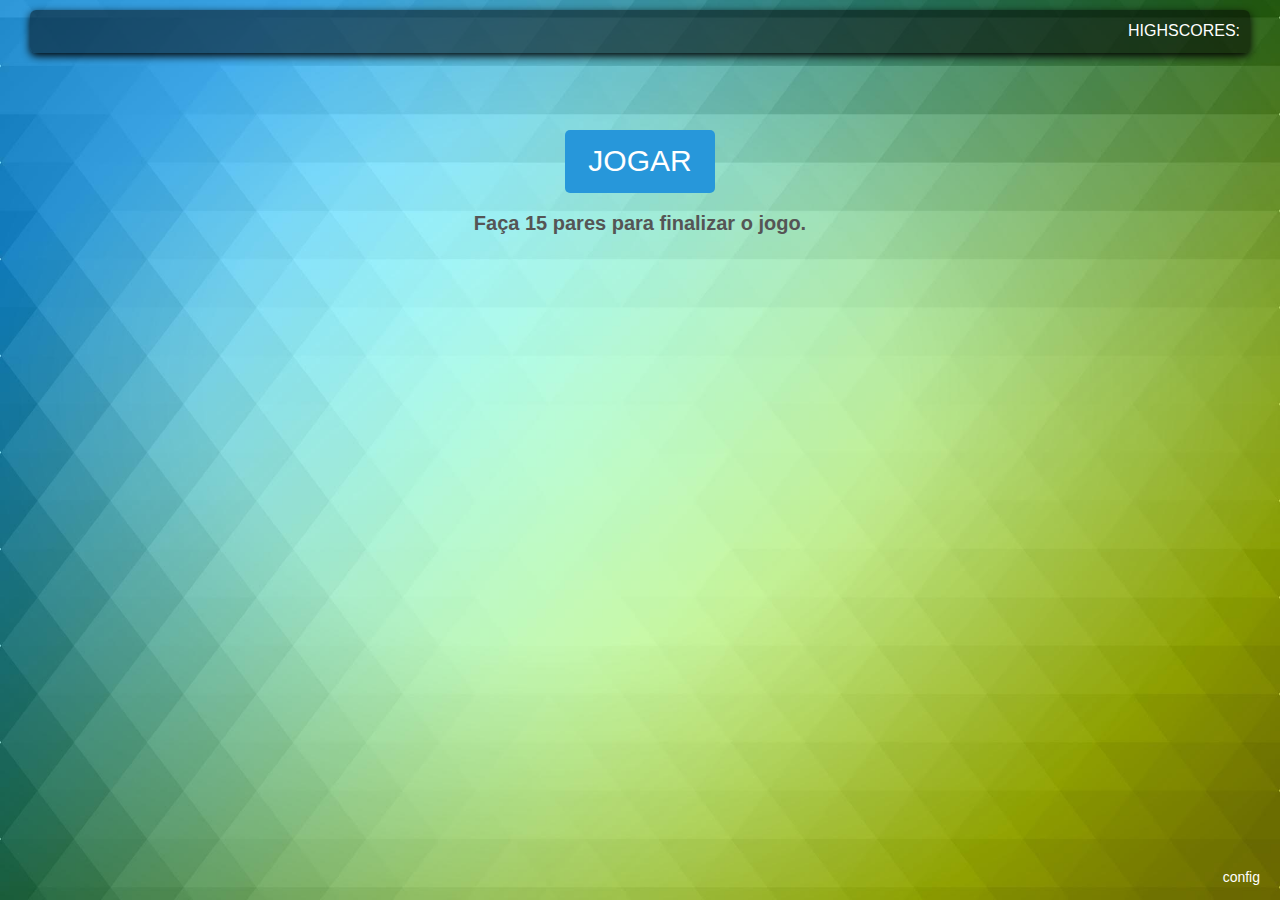
<file: index.html>
<!DOCTYPE html>
<html lang="en" manifest="ceva.manifest">

<head>
	<meta charset='utf-8'>
	<meta name="apple-mobile-web-app-status-bar-style" content="black-translucent" />
	<meta name="apple-mobile-web-app-capable" content="yes" />
	<meta name="viewport" content="width=device-width, initial-scale=1.0, maximum-scale=1.0, user-scalable=0"/>
	<title>Ceva</title>
	<link rel="stylesheet" href="css/bootstrap.min.css" />
	<link rel="stylesheet" href="css/bootstrap-theme.min.css" />
	<link rel="stylesheet" href="css/styles.css" />
</head>

<body>
	<section id="wrapper">
		<section id="gameStats">
			<div class="bar">
				<p id="highscores">HIGHSCORES: <span id="top"></span></p>
			</div>
		</section>
		<!-- #gameStats -->

		<section id="game">
			<section id="gameIntro">
				<p><a id="gamePlay" class="button" href="">JOGAR</a></p>
				<p class="nrPairs">Faça <span id="nrPairs"></span> pares para finalizar o jogo.</p>
			</section>
			<section id="gameOptions">
				<p id="btConfig">config</p>
			</section>
			<!-- #gameIntro -->
		</section>
		<!-- #game -->

		<div class="modal fade" id="modal" role="dialog">
			<div class="modal-dialog modal-sm">
				<div class="modal-content">
					<div class="modal-header">
						<button type="button" class="close" data-dismiss="modal"></button>
						<h4 class="modal-title">Parabéns!</h4>
					</div>
					<div class="modal-body">
						<p>Demorou <b><span class="gameScore"></b>.</p>
						<p>Para se habilitar a ganhar um prémio insira os seus dados:</p>
						<form id="form">
							<div class="form-group">
								<label  class="control-label" for="inputName">Nome</label>
								<div class="input-group">
									<input type="text" class="form-control" id="inputName" name="inputName" placeholder="Insira o seu nome"/>
								</div>
								<label  class="control-label" for="inputCAMV">CAMV</label>
								<div class="input-group">
									<input type="text" class="form-control" id="inputCAMV" name="inputCAMV" placeholder="Insira o seu CAMV"/>
								</div>
								<label  class="control-label" for="inputAddress">Morada</label>
								<div class="input-group">
									<input type="text" class="form-control" id="inputAddress" name="inputAddress" placeholder="Insira a sua morada"/>
								</div>
								<label  class="control-label" for="inputEmail">E-mail</label>
								<div class="input-group">
									<input type="text" class="form-control" id="inputEmail" name="inputEmail" placeholder="Insira o seu e-mail"/>
								</div>
								<label  class="control-label" for="inputPhone">Telefone</label>
								<div class="input-group">
									<input type="text" class="form-control" id="inputPhone" name="inputPhone" placeholder="Insira o seu telefone"/>
								</div>
								<label  class="control-label" for="inputNif">NIF</label>
								<div class="input-group">
									<input type="text" class="form-control" id="inputNif" name="inputNif" placeholder="Insira o seu NIF"/>
								</div>
							</div>
						</form>
					</div>
					<div class="modal-footer">
						<button type="button" class="btn btn-primary" id="save">OK</button>
					</div>
				</div>
			</div>
		</div>
		<!-- #modal -->

		<div class="modal fade" id="modalConfig" role="dialog">
			<div class="modal-dialog modal-sm">
				<div class="modal-content">
					<div class="modal-header">
						<button type="button" class="close" data-dismiss="modal"></button>
						<h4 class="modal-title">Opções</h4>
					</div>
					<div class="modal-body">
						<section id="modalConfigPassword">
							<form id="formPassword">
								<p>Insira password</p>
								<input type="password" id="inPassword"/>
								<button type="button" id="btPassword">OK</button>
							</form>
						</section>
						<section id="modalConfigInner">
							<section id="config">
								<form id="formPairs">
									<p>Número de pares para finalizar jogo: </p>
									<input type="text" id="inNrPairs" name="inNrPairs" />
									<button type="button" id="btSetPairs">OK</button>
								</form>
							</section>

							<section id="csv" style="margin-top: 20px;">
								<button type="button" id="btExportCSV">Exportar contactos</button>
							</section>

							<section id="modalConfigHighscores">
								<p>HIGHSCORES: <span id="configHighscores"></span></p>
							</section>

							<section id="reset" style="margin-top: 80px;">
								<button type="button" id="btReset" style="background-color:red; color:white;">Apagar dados</button>
							</section>							
						</section>
					</div>
					<div class="modal-footer">
						<button type="button" class="btn btn-primary" id="btClose">Fechar</button>
					</div>
				</div>
			</div>
		</div>
		<!-- #modal config-->

		<section id="cardsWrapper">
			<section id="options">
				<div class="bar">
					<p><a id="stop" class="button" href="">SAIR</a></p>
				</div>
			</section>
			<section id="cards">
				<div class="card">
					<div class="face front"></div>
					<div class="face back"></div>
				</div>
			</section>
			<!-- .card -->
		</section>
		<!-- #cards -->
	</section>
	<script src="js/jquery-1.11.3.min.js"></script>
	<script src="js/jquery.validate.min.js"></script>	
	<script src="js/script.js"></script>
	<script src="js/bootstrap.min.js"></script>	
</body>

</html>
</file>
<file: css/styles.css>
html, body, #wrapper {
  height: 100%;
  padding: 0;
  margin: 0;
}
p {
  margin: 0;
}
body {
  text-align: center;
  background: url(../images/bg.jpg) no-repeat fixed center;
  background-size: cover;
  color: #fff;
  font-family: Arial, Helvetica, sans-serif;
}
#wrapper {
  position: relative;
}
#gameStats, #game, #options, #cardsWrapper {
  position: absolute;
}
#gameStats, #options {
  width: 100%;
  font-size: 16px;
}
#gameStats {
  top: 10px;
}
#options .bar {
  margin: 0 30px 0;
  display: block;
  overflow: auto;
}
#gameOptions {
  height: 20px;
  float: right;
  margin-right: 20px;
}
#game {
  width: 100%;
  top: 80px;
}
#cardsWrapper {
  width: 100%;
}
#gameStats .bar {
  background-color: rgba(0, 0, 0, 0.5);
  margin: 0 30px 0;
  padding: 10px 0;
  display: block;
  -moz-box-shadow: 0px 3px 8px #000;
  box-shadow: 0px 3px 8px #000;
  -moz-border-radius: 6px;
  -webkit-border-radius: 6px;
  border-radius: 6px;
  overflow: auto;
}
#gameStats p#timer {
  width: 200px;
  float: left;
  text-align: left;
  font-family: Arial, Helvetica, sans-serif;
  padding: 0 0 0 10px;
}
#gameStats p#highscores {
  float: right;
  text-align: right;
  font-family: Arial, Helvetica, sans-serif;
  padding: 0 10px;
}
#gameIntro {
  padding-top: 50px;
  margin: 0 30px 0;
  display: block;
}
#gameIntro .nrPairs {
  color: #555;
  font-size: 20px;
  line-height: 20px;
  font-weight: bold;
  padding-top: 20px;
}
#gameIntro a.button {
  background: #2797DA;
  -moz-border-radius: 5px;
  -webkit-border-radius: 5px;
  border-radius: 5px;
  display: block;
  font-size: 30px;
  margin: auto;
  padding: 10px;
  width: 150px;
  color: #fff;
  text-decoration: none;
}
#options a.button {
  background: #2797DA;
  -moz-border-radius: 5px;
  -webkit-border-radius: 5px;
  border-radius: 5px;
  display: block;
  float: right;
  padding: 0 10px;
  margin: 30px 30px 0 0;
  color: #fff;
  text-decoration: none;
}
#cards {
  margin: 50px 30px 10px;
  display: block;
  position: relative;
}

/* Define the 3D perspective view and dimension of each card. */

.card {
  -webkit-perspective: 600;
  position: absolute;
  -moz-transition: all .3s;
  -webkit-transition: all .3s;
  transition: all .3s;
  cursor: pointer;
  display: inline-block;
}

#btConfig {
  cursor: pointer;
}

#modal, #modalConfig {
  color: #000;
}
.modal-content {
  width: 400px;
}
.modal-body {
  text-align: left;
}
.face {
  width: 100%;
  height: 100%;
  position: absolute;
  -webkit-transition-property: opacity, transform, box-shadow;
  -webkit-transition-duration: .3s;
  -webkit-backface-visibility: hidden;
}
.front {
  background: url(../images/logo.png);
  background-size: 100% 100%;
  z-index: 10;
}
.back {
  -webkit-transform: rotate3d(0, 1, 0, -180deg);
  z-index: 8;
}
.card-flipped .front {
  -webkit-transform: rotate3d(0, 1, 0, 180deg);
  z-index: 8;
}
.card-flipped .back {
  -webkit-transform: rotate3d(0, 1, 0, 0deg);
  z-index: 10;
}
.card-removed {
  opacity: 0;
}
.pair01 {
  background: url(../images/pair01.png);
  background-size: 100% 100%;
}
.pair02 {
  background: url(../images/pair02.png);
  background-size: 100% 100%;
}
.pair03 {
  background: url(../images/pair03.png);
  background-size: 100% 100%;
}
.pair04 {
  background: url(../images/pair04.png);
  background-size: 100% 100%;
}
.pair05 {
  background: url(../images/pair05.png);
  background-size: 100% 100%;
}
.pair06 {
  background: url(../images/pair06.png);
  background-size: 100% 100%;
}
.pair07 {
  background: url(../images/pair07.png);
  background-size: 100% 100%;
}
.pair08 {
  background: url(../images/pair08.png);
  background-size: 100% 100%;
}
.pair09 {
  background: url(../images/pair09.png);
  background-size: 100% 100%;
}
.pair10 {
  background: url(../images/pair10.png);
  background-size: 100% 100%;
}
.pair11 {
  background: url(../images/pair11.png);
  background-size: 100% 100%;
}
.pair12 {
  background: url(../images/pair12.png);
  background-size: 100% 100%;
}
.pair13 {
  background: url(../images/pair13.png);
  background-size: 100% 100%;
}
.pair14 {
  background: url(../images/pair14.png);
  background-size: 100% 100%;
}
.pair15 {
  background: url(../images/pair15.png);
  background-size: 100% 100%;
}
</file>
